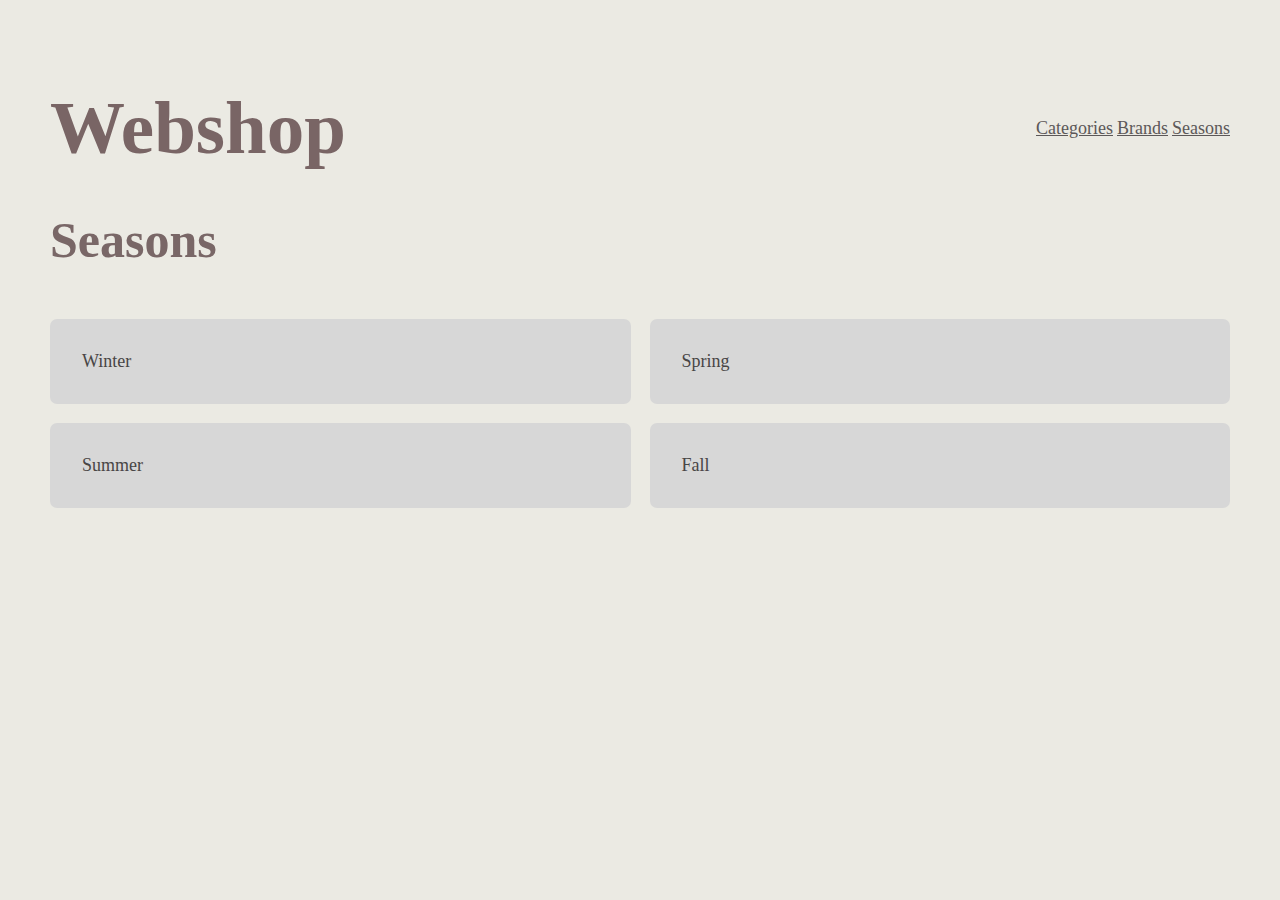
<file: kategori.html>
<!DOCTYPE html>
<html lang="da">
  <head>
    <meta charset="UTF-8" />
    <meta http-equiv="X-UA-Compatible" content="IE=edge" />
    <meta name="viewport" content="width=device-width, initial-scale=1.0" />
    <link rel="stylesheet" href="style.css" />
    <title>Kategori</title>
  </head>
  <body>
    <header class="menu">
      <a class="overskrift" href="index.html">
        <h1>Webshop</h1>
      </a>
      <nav>
        <a href="kategori.html">Categories</a>
        <a href="produktliste.html">Brands</a>
        <a href="produkt.html">Seasons</a>
      </nav>
    </header>
    <main>
      <h2 class="overskriftk1">Seasons</h2>
      <div class="kategori">
        <a href="produktliste.html?sea=Winter">Winter</a>
        <a href="produktliste.html?sea=Spring">Spring</a>
        <a href="produktliste.html?sea=Summer">Summer</a>
        <a href="produktliste.html?sea=Fall">Fall</a>
      </div>
      <!-- <a href="produktliste.html?cat=Personal Care">Personal Care</a>
        <a href="produktliste.html?cat=Sporting Goods">Sporting Goods</a> -->
    </main>
  </body>
</html>
</file>
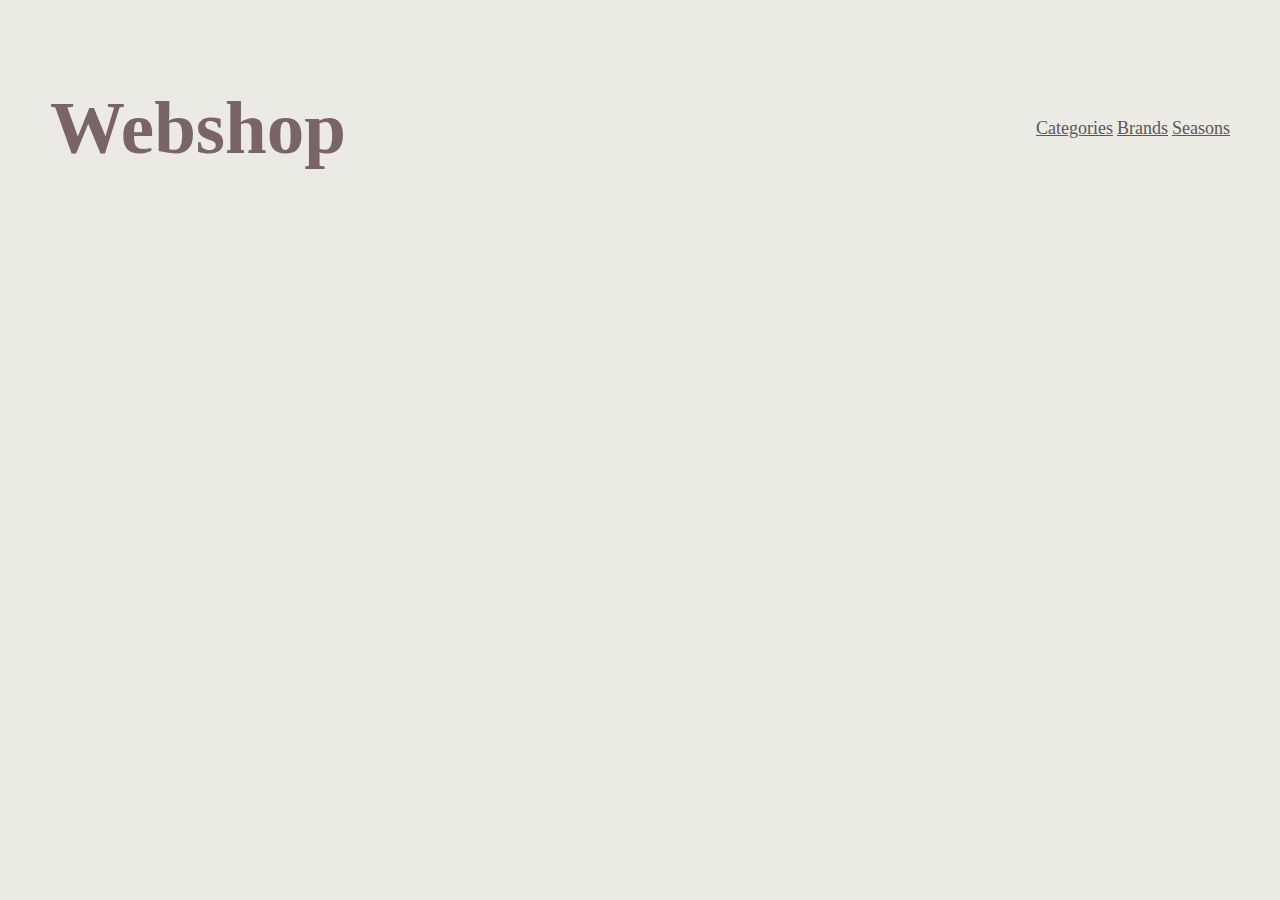
<file: produktliste.html>
<!DOCTYPE html>
<html lang="da">
  <head>
    <meta charset="UTF-8" />
    <meta http-equiv="X-UA-Compatible" content="IE=edge" />
    <meta name="viewport" content="width=device-width, initial-scale=1.0" />
    <link rel="stylesheet" href="style.css" />
    <title>Produkt liste</title>
  </head>
  <body class="produktliste">
    <header class="menu">
      <a class="overskrift" href="index.html">
        <h1>Webshop</h1>
      </a>
      <nav>
        <a href="kategori.html">Categories</a>
        <a href="produktliste.html">Brands</a>
        <a href="produkt.html">Seasons</a>
      </nav>
    </header>

    <main>
      <div id="beholder" class="grid_1-1-1-1">
        <h2 class="overskriftpl">Products</h2>

        <!-- <article class="produkt1 soldOut">
          <img class="produktimg" src="https://kea-alt-del.dk/t7/images/webp/1000/1533.webp" alt="Bluse" />
          <h3 class="overskriftpl1">Trænings t-shirt</h3>
          <p class="tekstpl1">T-shirt - Puma</p>
          <p class="pris">DKK 1595,-</p>
          <a class="læs_mere" href="produkt.html">Læs mere</a>
        </article>

        <article class="produkt1 onSale">
          <img class="produktimg" src="https://kea-alt-del.dk/t7/images/webp/640/1573.webp" alt="Bukser" />
          <h3 class="overskriftpl2">Trænings t-shirt</h3>
          <p class="tekstpl2">T-shirt - Puma</p>
          <p class="pris">Før: DKK 1595,-</p>
          <div class="discounted">
            <p class="udsalgtekst1">Nu: DKK 1560,-</p>
            <p class="udsalgtekst2">-34%</p>
          </div>
          <a class="læs_mere" href="produkt.html">Læs mere</a>
        </article>


        <article class="produkt1 soldOut onSale">
          <img class="produktimg" src="https://kea-alt-del.dk/t7/images/webp/640/1573.webp" alt="Bukser" />
          <h3 class="overskriftpl4">Trænings t-shirt</h3>
          <p class="tekstpl4">T-shirt - Puma</p>
          <p class="pris">Før: DKK 1595,-</p>
          <div class="discounted">
            <p class="udsalgtekst1">Nu: DKK 1560,-</p>
            <p class="udsalgtekst2">-34%</p>
          </div>
          <a class="læs_mere" href="produkt.html">Læs mere</a>
        </article> -->
      </div>
    </main>
    <template id="minSkabelon">
      <article class="produkt1">
        <img class="produktimg" src="https://kea-alt-del.dk/t7/images/webp/1000/1533.webp" alt="Bluse" />
        <h3 class="overskriftpl3">Trænings t-shirt</h3>
        <p class="tekstpl3">T-shirt</p>
        <p class="brand">Puma</p>
        <!-- <p class="pris">1595 DKK,-</p> -->
        <!-- <p class="pris">1595</p> -->
        <div class="pristekst">
          <!-- <p class="pristekst">1595</p> -->
          <p><span class="pris">1595</span> DKK,-</p>
        </div>
        <div class="discounted">
          <p class="udsalgtekst1">Now: <span></span> DKK,-</p>
          <p>-<span class="procent">34</span>%</p>
          <!-- <p class="udsalgtekst1">Nu: DKK 1560,-</p>
          <p class="udsalgtekst2">-34%</p> -->
        </div>
        <a class="læs_mere" href="produkt.html">Read More</a>
      </article>
    </template>
    <script src="produktliste.js"></script>
  </body>
</html>
</file>
<file: style.css>
* {
  margin: 0px;
  padding: 0px;
  box-sizing: border-box;
}

img {
  height: auto;
  width: 100%;
  display: block;
}

/* givet alle siderne en baggrundsfarve */
body {
  background-color: #ebeae3;
}

.menu {
  position: sticky;
  display: flex;
  justify-content: space-between;
  align-items: center;
  /* z-index: +1; */
  padding-inline-start: 50px;
  padding-inline-end: 50px;
  padding-top: 85px;
  padding-bottom: 20px;
}

/* h1- overskriften "Webshop" på alle sider- den er ens på alle sider*/
h1 {
  font-family: "Oswald";
  font-size: 75px;
  color: #796565;
}

/* til de links på forsiden, skal have en større skrift end de andre links, på de andre sider*/
.indexa {
  font-size: 26px;
  text-decoration: none;
  /* color: rgba(181, 151, 117, 0.78); */
  color: #796767;
}

/* h1- overskriften på index siden */
.indexh1 {
  text-align: center;
  margin: auto;
  font-size: 130px;
  padding-top: 50px;
  /* color: rgba(159, 128, 90, 0.78); */
  color: #796565;
}

@media (max-width: 800px) {
  .indexh1 {
    /* text-align: center; */
    /* display: 100%; */
    padding-top: 0px;
    font-size: 100px;
  }
}

/* link til index.html når man trykker på h1 (overskriften) */
.overskrift {
  color: black;
  text-decoration: none;
}

/* liste til menuen*/
ul {
  display: inline;
  margin-block-start: 16px;
  margin-block-end: 16px;
  margin-inline-start: 0px;
  margin-inline-end: 0px;
  padding-inline-start: 40px;
}

/* liste til menuen */
li {
  font-family: "Merriweather";
  font-size: 30px;
  /* list-style-position: inside; */
  padding: 8px;
  text-align: center;
}

a {
  color: #5c5858;
  font-size: 18px;
  font-family: "Merriweather";
}

/* farven når man holder musen hen over teksten */
a:hover {
  color: #252d38;
}

/* til siden kategorier */

/* h2 på kategorier overskriften */
.overskriftk1 {
  /* display: block; */
  padding-inline-start: 50px;
  padding-inline-end: 50px;
  padding-top: 20px;
  font-family: "Oswald";
  font-size: 50px;
  /* color: #5c5858; */
  color: #796767;
}

/* grid på de forskellige kategorier */
.kategori {
  padding: 50px;
  display: grid;
  grid-template-columns: 1fr 1fr;
  gap: 19px;
}

/* teksten inde i hver boks */
.kategori a {
  text-decoration: none;
  padding: 2rem;
  background-color: #d7d7d7;
  border-radius: 7px;
  color: rgb(72, 69, 69);
  font-family: "Merriweather";
}

@media (max-width: 800px) {
  .kategori {
    display: grid;
    grid-template-columns: 1fr;
  }
}

/* til siden produktliste */
/* grid på de forskellige produkter (billede samt tekst og links) */
.grid_1-1-1-1 {
  display: grid;
  grid-template-columns: 1fr 1fr 1fr 1fr;
  padding: 50px;
  gap: 30px;
}

.grid_1-1-1-1 .overskriftpl {
  grid-column: 1/-1;
}

.udsalg2 {
  display: flex;
  justify-content: space-between;
}

/* tekst "Nu; DKK 1560,-" på produkt 2 og 4 som er på udsalg */
.udsalgtekst1 {
  padding-top: 6px;
  color: #5c5858;
  font-family: "Merriweather";
}

/* lavet en boks rundt om 34%, så man ved at det er det procent man får */
.discounted p:last-child {
  background-color: rgb(219, 46, 46);
  padding: 5px;
  font-family: Merriweather;
  font-size: 15px;
}

/* mellem prisen og så udsalgsprocenten */
.produktliste article.onSale .discounted {
  display: flex;
  justify-content: space-between;
}

/* gjort sådan så at man ikke kan se udsalgsskiltet på de produkter som ikke er på udsalg */
.discounted {
  display: none;
}

/* Til de produkter som er udsolgt */
/* gjort sådan så at billedet af produkt 1 er lidt gennemsigtigt, så man kan se at det er udsolgt */
.produktimg1 {
  opacity: 0.6;
}

/* gjort sådan så at billedet af produkt 1 er lidt gennemsigtigt, så man kan se at det er udsolgt */
.produktimg4 {
  opacity: 0.6;
}

/* sat et udsolgt tekst på billedet 1, så man kan se at det er udsolgt*/
.udsolgt1 {
  position: absolute;
  background: rgb(153, 149, 149);
  color: rgb(247, 247, 247);
  padding: 18px;
  font-family: Merriweather;
}

/* sat et udsolgt tekst på billedet 4 så man kan se at det er udsolgt */
.udsolgt2 {
  position: absolute;
  background: rgb(153, 149, 149);
  color: rgb(247, 247, 247);
  padding: 18px;
  font-family: Merriweather;
}

/* h2 på overskriften "produkter" */
.overskriftpl {
  font-family: "Oswald";
  font-size: 50px;
  color: #796767;
}

/* h3 på det første billede (t-shirt) med teksten "Trænings t-shirt */
.overskriftpl1 {
  font-family: "Oswald";
  font-size: 20px;
  color: #5c5858;
  padding-top: 15px;
}

/* h3 på det andet billede (bukser) med teksten "Trænings t-shirt */
.overskriftpl2 {
  font-family: "Oswald";
  font-size: 20px;
  color: #5c5858;
  padding-top: 15px;
}

/* h3 på det trejde billede (t-shirt) med teksten "Trænings t-shirt */
.overskriftpl3 {
  font-family: "Oswald";
  font-size: 20px;
  color: #5c5858;
  padding-top: 15px;
}

/* h3 på det fjerde billede (bukser) med teksten "Trænings t-shirt */
.overskriftpl4 {
  font-family: "Oswald";
  font-size: 20px;
  color: #5c5858;
  padding-top: 15px;
}

/* tekst på det første billede (t-shirt) med teksten "T-shirt - Puma */
.tekstpl1 {
  font-family: "Merriweather";
  font-size: 15px;
  color: rgb(147, 143, 143);
  padding-top: 10px;
}

/* tekst på det andet billede (bukser) med teksten "T-shirt - Puma */
.tekstpl2 {
  font-family: "Merriweather";
  font-size: 15px;
  color: rgb(147, 143, 143);
  padding-top: 10px;
}

/* tekst på det trejde billede (t-shirt) med teksten "T-shirt - Puma */
.tekstpl3 {
  font-family: "Merriweather";
  font-size: 15px;
  color: rgb(147, 143, 143);
  padding-top: 10px;
}

/* tekst på det fjerde billede (bukser) med teksten "T-shirt - Puma */
.tekstpl4 {
  font-family: "Merriweather";
  font-size: 15px;
  color: rgb(147, 143, 143);
  padding-top: 8px;
}

.pris {
  font-family: "Merriweather";
  font-size: 15px;
  color: #5c5858;
  padding-top: 9px;
}

.pristekst {
  font-family: "Merriweather";
  font-size: 15px;
  color: #5c5858;
  padding-top: 9px;
}

/* linket til at læse mere om produktet */
.læs_mere {
  font-family: "Merriweather";
  font-size: 15px;
  color: rgb(92, 88, 88);
  padding-top: 10px;
}

/* navnet på hvilket brand produktet er */
.brand {
  font-family: "Merriweather";
  font-size: 15px;
  padding-top: 7px;
  color: rgb(147, 143, 143);
}

.produktliste article {
  display: flex;
  flex-direction: column;
}

/* udsolgt skilt på produkt 1 og 2*/
.produktliste article.soldOut::before {
  content: "Sold Out";
  position: absolute;
  background: var(--color);
  background: rgb(153, 149, 149);
  color: rgb(247, 247, 247);
  padding: 20px;
  font-family: Merriweather;
  font-size: 18px;
}

.produktliste article.soldOut .produktimg {
  opacity: 0.5;
}

/* sat siden ind i media så det er responsitv- altså også fungerer i mobil størrelse */
@media (max-width: 800px) {
  .grid_1-1-1-1 {
    display: grid;
    grid-template-columns: 1fr;
  }
}

/* til siden produkt */
.grid_1-1 {
  display: grid;
  grid-template-columns: 1fr 1fr;
  padding: 50px;
}

/* h2 på produkt information */
.overskriftp1 {
  padding-inline-start: 50px;
  padding-inline-end: 50px;
  font-family: "Oswald";
  font-size: 54px;
  text-align: center;
  padding-top: 40px;
  color: #796767;
}

/* h3 på navn på produkt */
.overskriftp2 {
  padding-inline-start: 50px;
  padding-inline-end: 50px;
  font-family: "Oswald";
  font-size: 34px;
  text-align: center;
  padding-top: 65px;
  color: #796767;
}

/* h3 på farven */
.overskriftp3 {
  padding-inline-start: 50px;
  padding-inline-end: 50px;
  font-family: "Oswald";
  font-size: 34px;
  text-align: center;
  padding-top: 30px;
  color: #796767;
}

/* h3 på køn*/
.overskriftp4 {
  padding-inline-start: 50px;
  padding-inline-end: 50px;
  font-family: "Oswald";
  font-size: 34px;
  text-align: center;
  padding-top: 22px;
  color: #796767;
}

/* h3 på mærke */
.overskriftp5 {
  padding-inline-start: 50px;
  padding-inline-end: 50px;
  font-family: "Oswald";
  font-size: 34px;
  text-align: center;
  padding-top: 20px;
  color: #796767;
}

/* tekst på mærke navn */
.tekstp1 {
  padding-inline-start: 50px;
  padding-inline-end: 50px;
  font-family: "Merriweather";
  font-size: 19px;
  color: rgb(92, 88, 88);
  text-align: center;
}

/* tekst på farven */
.tekstp2 {
  padding-inline-start: 50px;
  padding-inline-end: 50px;
  font-family: "Merriweather";
  font-size: 19px;
  color: rgb(92, 88, 88);
  text-align: center;
}

/* tekst på størrelse */
.tekstp3 {
  padding-inline-start: 50px;
  padding-inline-end: 50px;
  font-family: "Merriweather";
  font-size: 19px;
  color: rgb(92, 88, 88);
  text-align: center;
}

/* tekst på Puma */
.tekstp4 {
  padding-inline-start: 50px;
  padding-inline-end: 50px;
  font-family: "Merriweather";
  font-size: 19px;
  color: rgb(92, 88, 88);
  text-align: center;
}

/* sat siden ind i media så det er responsitv- altså også fungerer i mobil størrelse */
@media (max-width: 800px) {
  .produktimg {
    grid-column: 1/3;
    grid-row: 1/2;
  }

  .produkt {
    grid-column: 1/3;
    grid-row: 2/3;
  }

  .overskriftp1 {
    font-size: 45px;
    padding-top: 50px;
  }

  .overskriftp2 {
    padding-top: 36px;
  }

  .menu {
    display: block;
  }
}
</file>
